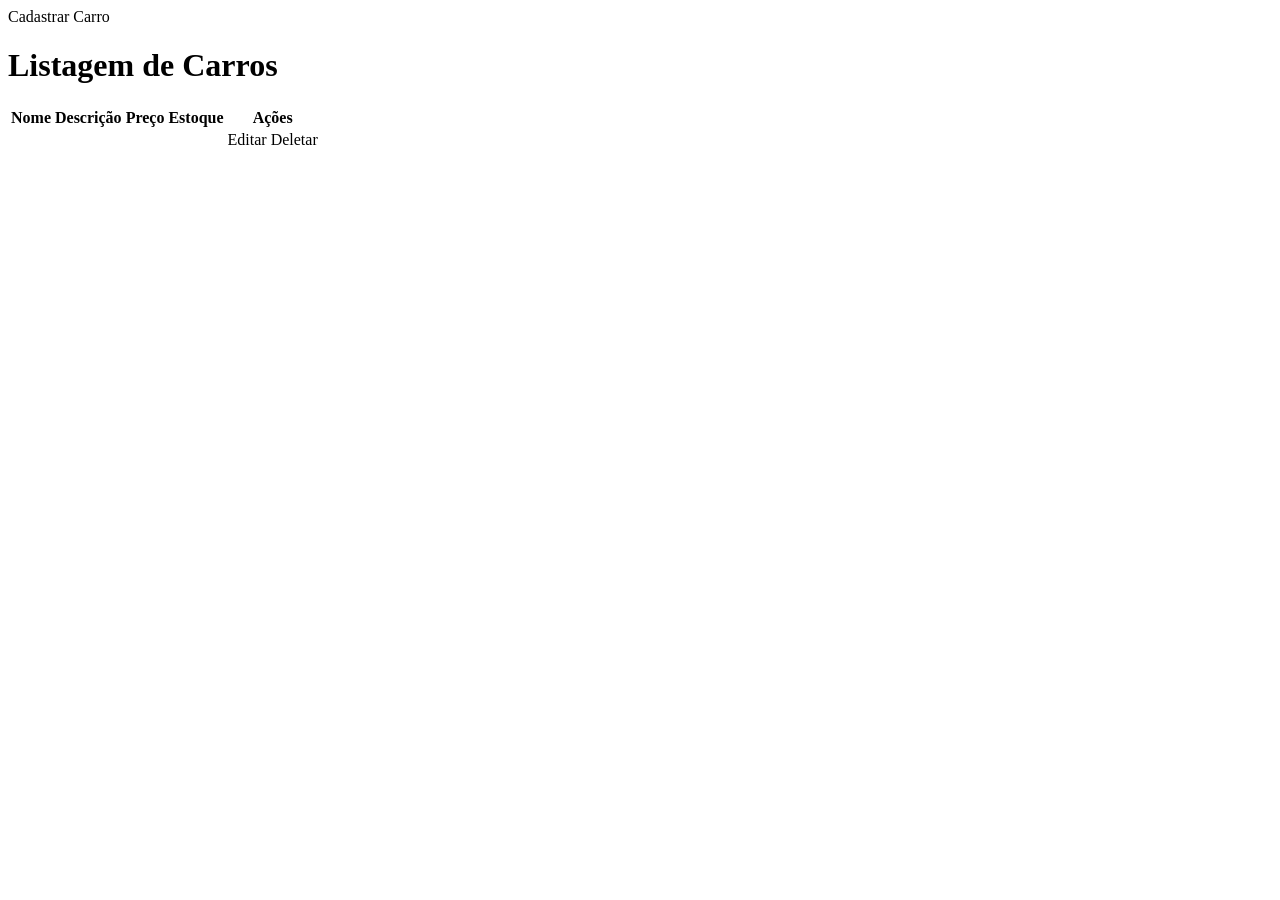
<file: src/main/resources/templates/carros/index.html>
<!DOCTYPE html>
<html lang="en" xmlns:th="http://www.thymeleaf.org">

<!-- HEAD -->
<th:block th:replace="fragments/head :: head('Listagem de Carros')"></th:block>

<body>

<!-- HEADER -->
<th:block th:replace="fragments/head :: header()"></th:block>

<div class="container pt-5">

    <a th:href="@{/carro/create}" class="btn btn-primary mb-3">
        Cadastrar Carro
    </a>

    <h1>Listagem de Carros</h1>

    <table class="table table-striped">

        <thead>
            <tr>
                <th>Nome</th>
                <th>Descrição</th>
                <th>Preço</th>
                <th>Estoque</th>
                <th>Ações</th>
            </tr>
        </thead>

        <tbody>
            <tr th:each="product : ${productsList}">
                <td th:text="${product.name}"></td>
                <td th:text="${product.description}"></td>
                <td th:text="${product.price}"></td>
                <td th:text="${product.stock}"></td>

                <td>
                    <a th:href="@{/carro/edit/{id}(id=${product.id})}"
                       class="btn btn-warning btn-sm">
                        Editar
                    </a>

                    <a th:href="@{/carro/delete/{id}(id=${product.id})}"
                       class="btn btn-danger btn-sm"
                       onclick="return confirm('Tem certeza que deseja excluir?')">
                        Deletar
                    </a>
                </td>
            </tr>
        </tbody>

    </table>

</div>

<!-- FOOTER -->
<th:block th:replace="fragments/footer :: footer()"></th:block>

</body>
</html>
</file>
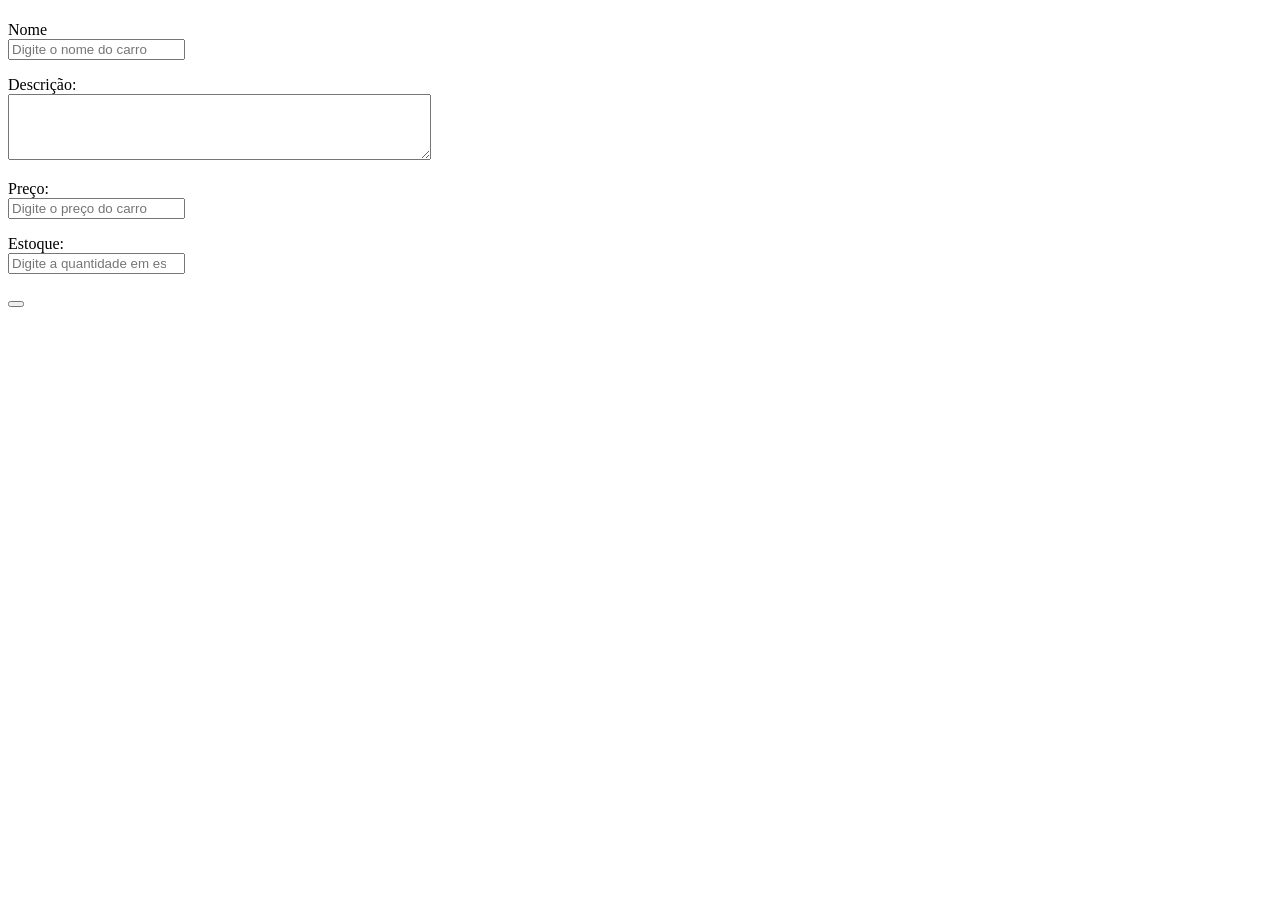
<file: src/main/resources/templates/carros/form.html>
<!DOCTYPE html>
<html lang="en" xmlns:th="http://www.thymeleaf.org">
    <th:block th:replace="~{/../fragments/head :: head('Cadastrar Carro')}"></th:block>
    <body>
        <th:block th:replace="~{/../fragments/head :: header}"></th:block>
        <div class="container">
            <h1 th:text="${product.id == null} ? 'Cadastrar Carro' : 'Editar Carro'"></h1>
            <form action="#" th:action="@{/carro/save}" th:object="${product}" method="POST">
                <input type="hidden" th:field="*{id}" />
                <div class="form-group row">
                    <label for="name" class="col-sm-2 col-form-label">Nome</label>
                    <div class="col-sm-10">
                        <input type="text" th:field="*{name}" class="form-control" id="name" name="name" placeholder="Digite o nome do carro">
                        <p th:if="${#fields.hasErrors('name')}" th:errorclass="text-danger" th:errors="*{name}" />
                    </div>
                </div>
                <div class="form-group row">
                    <label class="col-sm-2 col-form-label" for="description">Descrição:</label>
                    <div class="col-sm-10">
                        <textarea id="description" th:field="*{description}" class="form-control" name="description" rows="4" cols="50"></textarea>
                        <p th:if="${#fields.hasErrors('description')}" th:errorclass="text-danger" th:errors="*{description}" />
                    </div>
                </div>
                <div class="form-group row">
                    <label class="col-sm-2 col-form-label" for="price">Preço:</label>
                    <div class="col-sm-10">
                        <input type="number" th:field="*{price}" class="form-control" id="price" name="price" step="0.01"
                            placeholder="Digite o preço do carro">
                        <p th:if="${#fields.hasErrors('price')}" th:errorclass="text-danger" th:errors="*{price}" />
                    </div>
                </div>
                <div class="form-group row">
                    <label class="col-sm-2 col-form-label" for="stock">Estoque:</label>
                    <div class="col-sm-10">
                        <input type="number" th:field="*{stock}" class="form-control" id="stock" name="stock"
                            placeholder="Digite a quantidade em estoque">
                        <p th:if="${#fields.hasErrors('stock')}" th:errorclass="text-danger" th:errors="*{stock}" />
                    </div>
                </div>
                <button type="submit" class="btn btn-primary" th:text="${product.id == null} ? 'Cadastrar Carro' : 'Editar Carro'"></button>
            </form>
        </div>
        <th:block th:replace="~{/../fragments/footer :: footer}"></th:block>
    </body>
</html>
</file>
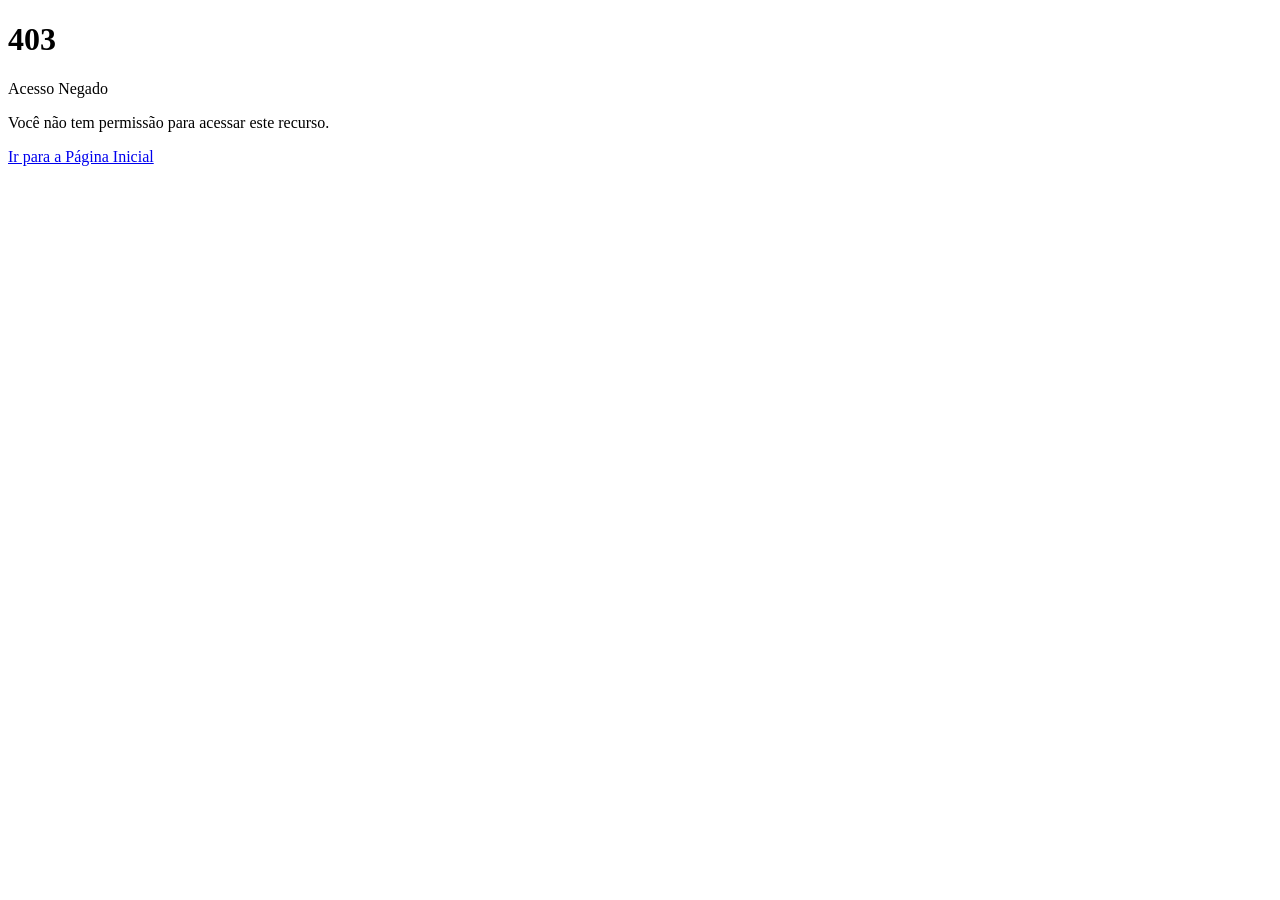
<file: src/main/resources/templates/user/acessDeniedPage.html>
<!DOCTYPE html>
<html lang="en" xmlns:th="http://www.thymeleaf.org">
    <th:block th:replace="~{/../fragments/head :: head('Acesso negado')}"></th:block>
<body>
	<th:block th:replace="~{/../fragments/head :: header}"></th:block>
	<div class="text-center">
		<h1 class="display-1 text-danger">403</h1>
		<p class="lead">Acesso Negado</p>
		<p class="mb-4">Você não tem permissão para acessar este recurso.</p>
		<div class="d-flex justify-content-center">
			<a href="/" class="btn btn-primary mr-2">Ir para a Página Inicial</a>
		</div>
	</div>
</body>
</html>
</file>
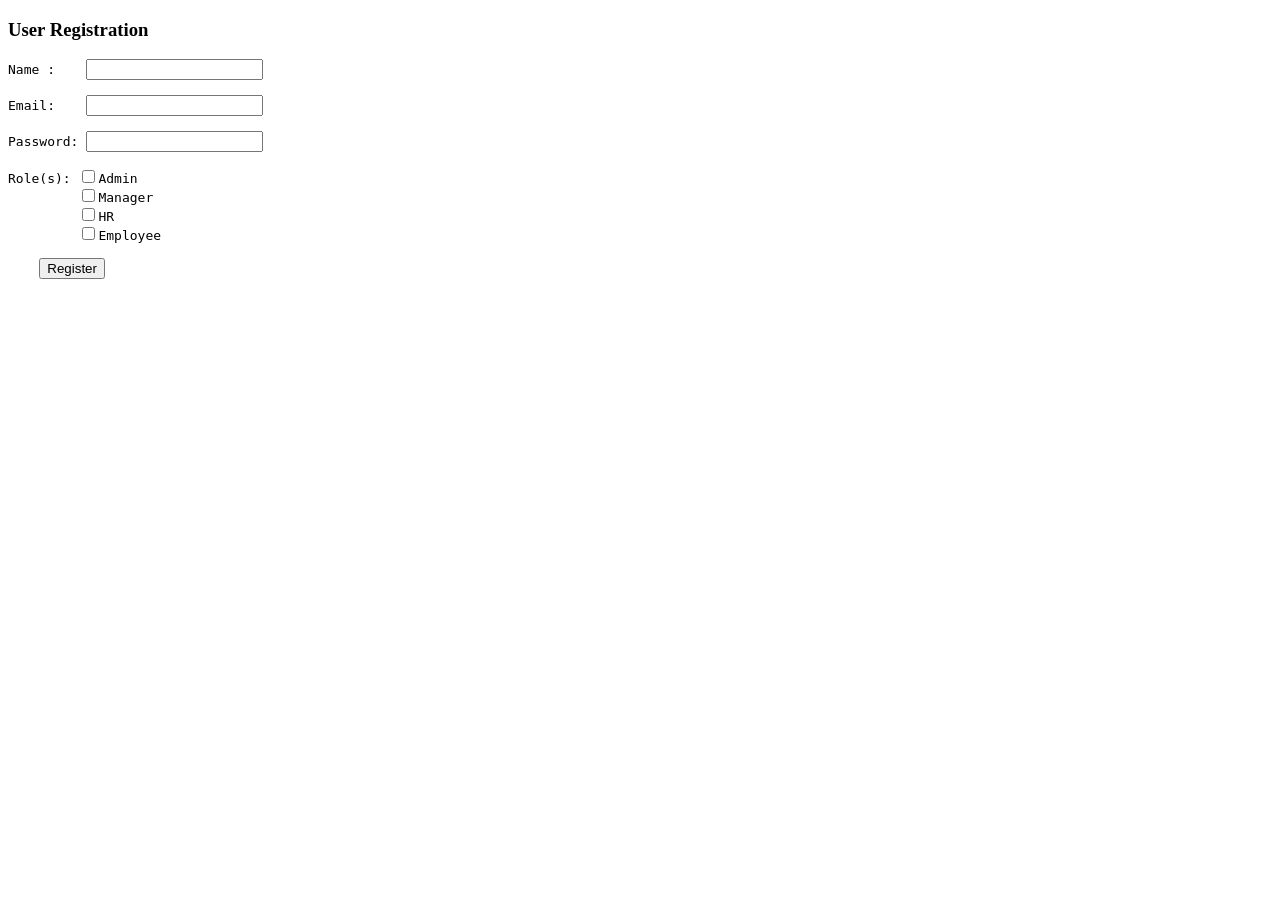
<file: src/main/resources/templates/user/registerUser.html>
<!DOCTYPE html>
<html xmlns:th="http://www.thymeleaf.org">
  <head>
    <meta charset="ISO-8859-1" />
    <title>User Registration</title>
  </head>
  <body>
    <h3>User Registration</h3>
    <form action="saveUser" method="post">
      <pre>
Name :    <input type="text" name="name"/>

Email:    <input type="text" name="email"/>

Password: <input type="password" name="password"/>

Role(s): <input type="checkbox" name="roles" value="Admin"/>Admin
         <input type="checkbox" name="roles" value="Manager"/>Manager
 	 <input type="checkbox" name="roles" value="HR"/>HR
	 <input type="checkbox" name="roles" value="Employee"/>Employee
<input type="hidden" th:name="${_csrf.parameterName}" th:value="${_csrf.token}"/>
    <input type="submit" value="Register"/>

</pre>
    </form>
    <div th:text="${msg}"></div>
  </body>
</html>
</file>
